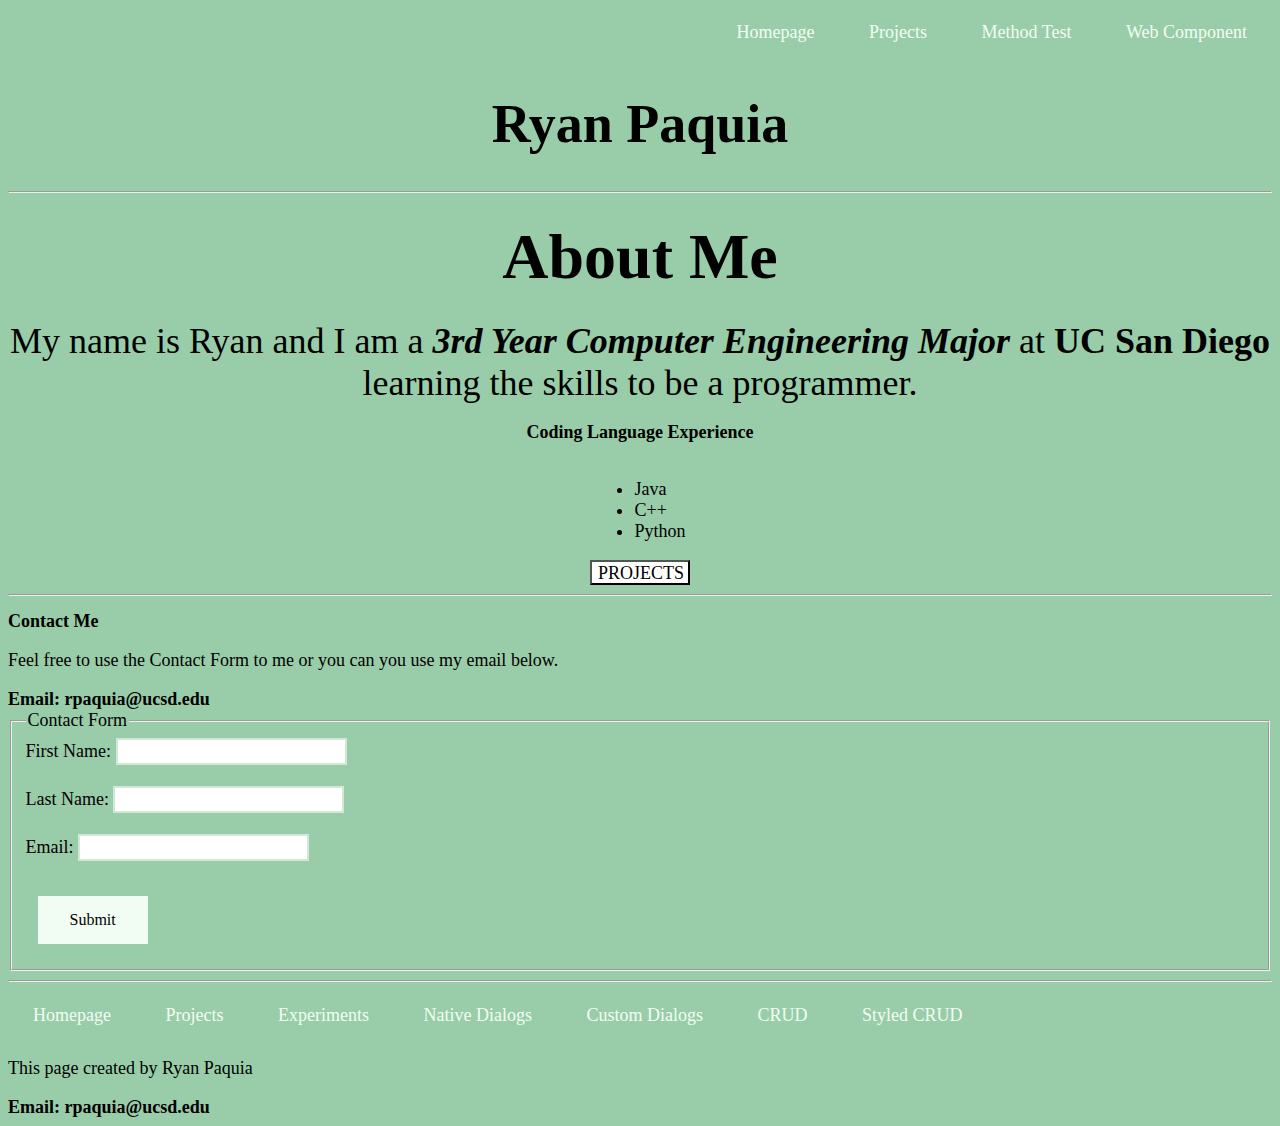
<file: index.html>
<!DOCTYPE html>
<html lang="en">
<head>
    <meta charset="utf-8">
    <title>Ryan's Personal Website</title> 
    <link rel="stylesheet" href="styles.css">
</head>

<body>
    <header>
        <nav id="nav1"> 
            <a href="index.html">Homepage</a> 
            <a href="project.html">Projects</a> 
            <a href="methodtest.html">Method Test</a>
            <a href="webcomponent.html">Web Component</a>
        </nav>
        <h1>Ryan Paquia</h1>
        <hr>
        <section class="header">
            <h2 id="header2"><span>About Me</span></h2>
            <p id="p1"><span>My name is Ryan and I am a <b><i><span>3rd Year Computer Engineering Major </span></i></b> at <b><span>UC San Diego </span></b><br>
                learning the skills to be a programmer. </span></p>
        </section>
            <div id="h2">
                <h3>Coding Language Experience</h3>
                    <div class="contain">
                        <ul class="centLst">
                            <li>Java</li>
                            <li>C++</li>
                            <li>Python</li>
                        </ul>
                    </div>
            </div>    
    </header>

    <aside>
        <form id="h2">
            <button id="button_tran" type="button" onclick="alert('Click Projects link on top or bottom of page')">PROJECTS</button>
        </form>
    </aside>
    <hr>
    
    <main>
    <h2>Contact Me</h2>
    <p>Feel free to use the Contact Form to me or you can you use my email below.</p>
    <strong>Email: rpaquia@ucsd.edu</strong>
    <form action="/action_page.php">
        <fieldset>
            <legend>Contact Form</legend>
            <label for="fname">First Name:</label>
            <input type="text" id="fname" name="fname"><br><br>

            <label for="lname">Last Name:</label>
            <input type="text" id="lname" name="lname"><br><br>

            <label for="email">Email:</label>
            <input type="text" id="email" name="email"><br><br>

            <input type="submit" value="Submit" class="submit">
        </fieldset>
    </form>
    </main>

    <footer>
        <hr>
        <nav id="nav2">
            
            <a href="index.html">Homepage</a> 
            <a href="project.html">Projects</a> 
            <a href="experiments.html">Experiments</a>
            <a href="nativedialogs.html">Native Dialogs</a>
            <a href="customdialogs.html">Custom Dialogs</a>
            <a href="crud.html">CRUD</a>
            <a href="styledcrud.html">Styled CRUD</a>
        </nav>
        <p>This page created by Ryan Paquia</p>
        <div>
            <strong>Email: rpaquia@ucsd.edu</strong>
        </div>
    </footer>
</body>
</html>
</file>
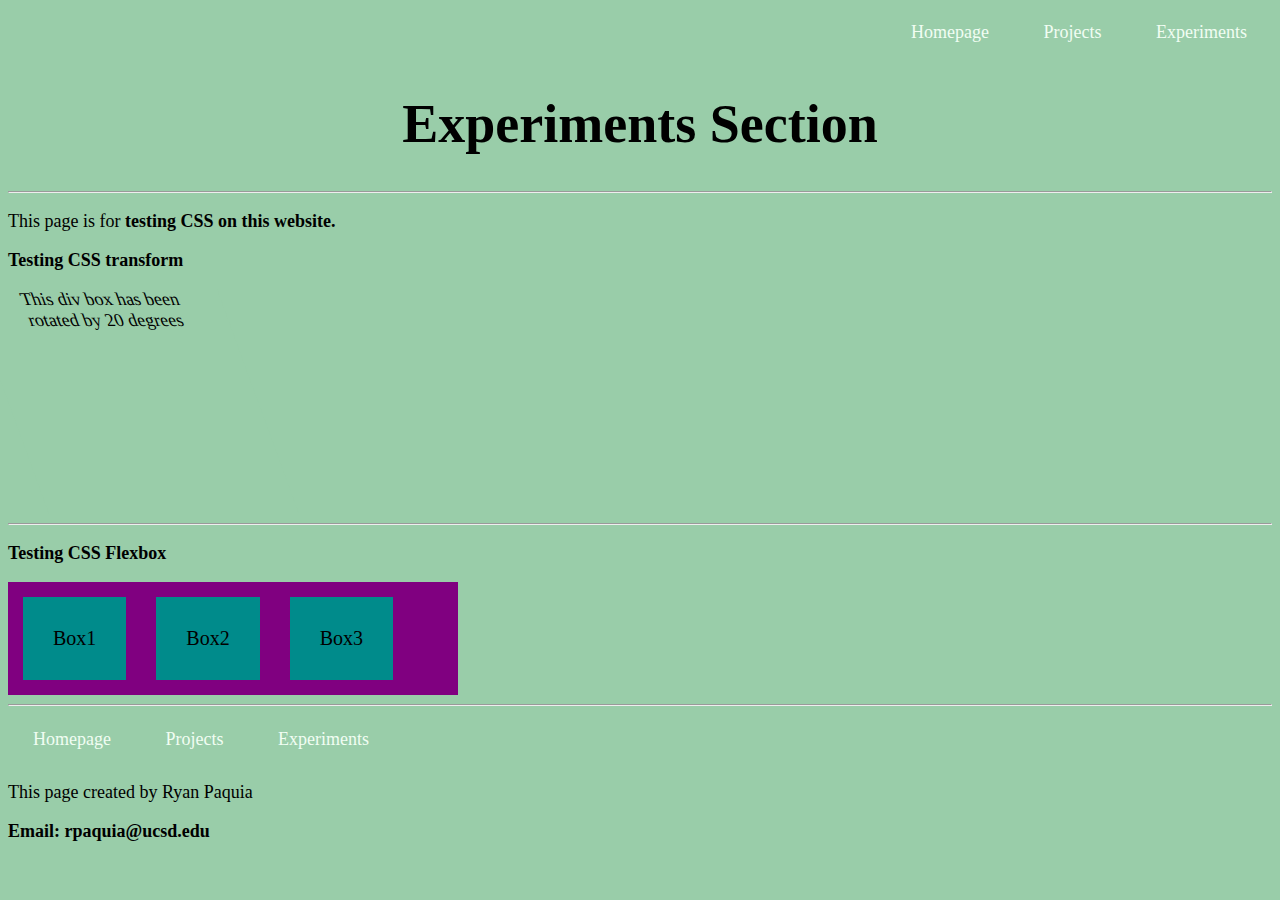
<file: experiments.html>
<!DOCTYPE html>
<html lang="en"> 

    <head>
        <title>Experiments Section</title>
        <meta charset="utf-8">
        <link rel="stylesheet" href="styles.css">
    </head>

    <body>
        <header>
            <nav id="nav1">
                
                <a href="index.html">Homepage</a> 
                <a href="project.html">Projects</a> 
                <a href="experiments.html">Experiments</a>
            </nav>
            <h1>Experiments Section</h1>
        </header>
        <hr>
        <p>This page is for <strong>testing CSS on this website.</strong></p>
        <h3>Testing CSS transform</h3>
        <div class="rot" id="spacer"> This div box has been rotated by 20 degrees</div>
        <hr>

        <h3>Testing CSS Flexbox</h3>
        <div class="flex-container">
            <div>Box1</div>
            <div>Box2</div>
            <div>Box3</div>  
        </div>

        <hr>
        <footer>
            <nav id="nav2">
                <a href="index.html">Homepage</a> 
                <a href="project.html">Projects</a> 
                <a href="experiments.html">Experiments</a>
            </nav>
                <p> This page created by Ryan Paquia</p>
            <div>
                <strong>Email: rpaquia@ucsd.edu</strong>
            </div>
        </footer>
    </body>
</html>
</file>
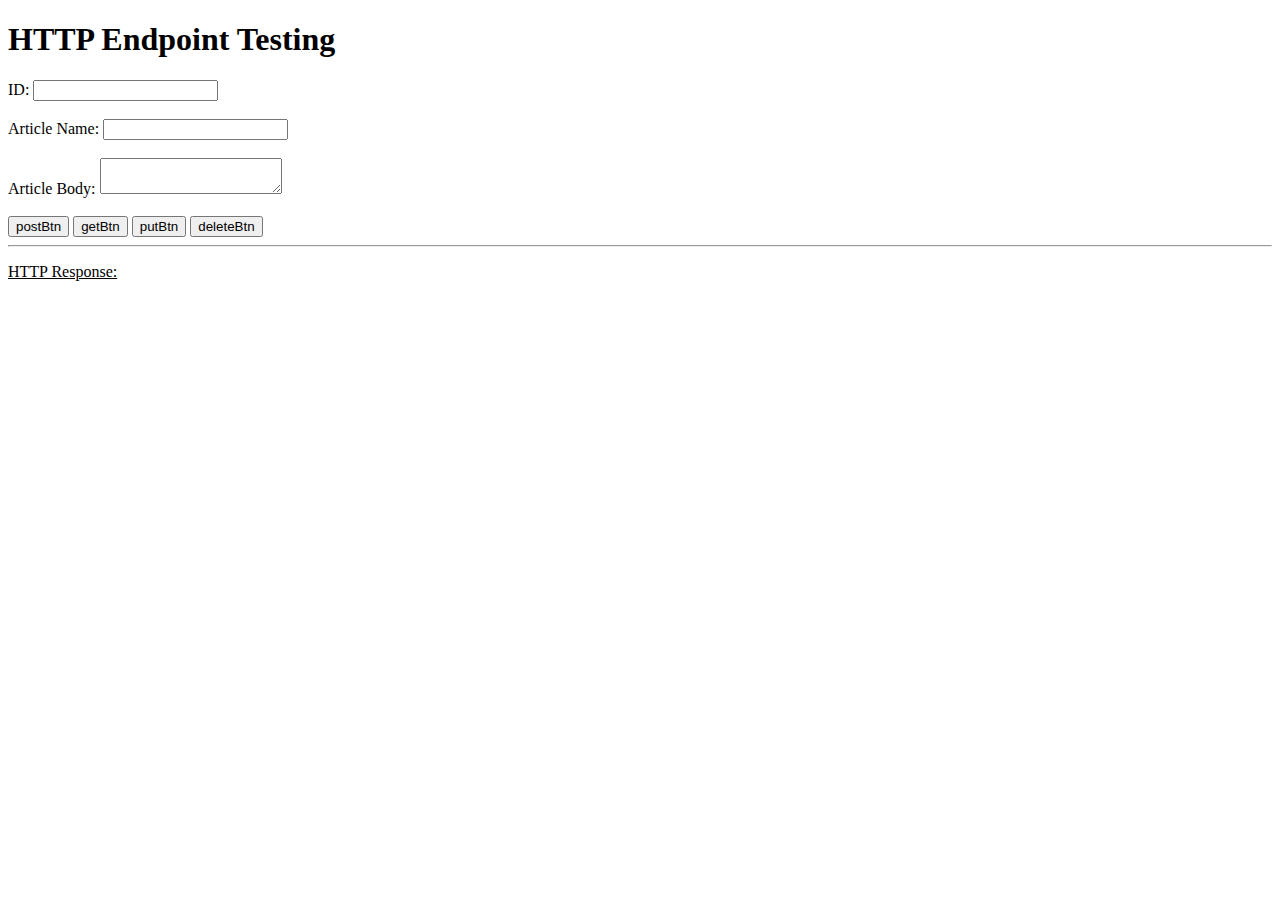
<file: methodtest.html>
<!DOCTYPE html>
<html lang="en">
<head>
<title>Method Test</title>

</head>
<body>
    <h1>HTTP Endpoint Testing</h1>
    <form id="fakeRecord">
        <label for="ident">ID:</label>
        <input type="text" id="fakeId" name="fakeId">
        <br>
        <br>
        <label for="artName">Article Name:</label>
        <input type="text" id="article_name" name="article_name">
        <br>
        <br>
        <label for="artBody">Article Body:</label>
        <textarea id="article_body" name="boxText"></textarea>
        <output id="date"></output>
    </form>
    <br>

    <!--"POST" method using fetch()-->
    <button type="button" onclick="sendPost()" id="posting">postBtn</button>
        <script>
            let identify = document.getElementById("fakeId").value;
            let article = document.getElementById("article_name").value;
            let artBody = document.getElementById("article_body").value;
            let data = {
                id: identify,
                art: article,
                aBod: artBody,
                time: new Date().toLocaleDateString("en-US")
            }
            console.log(data);
            async function sendPost() {
                let response = await fetch('https://httpbin.org/post', {
                    method: 'POST',
                    mode: 'cors',
                    headers: {
                        'Content-Type': 'application/x-www-form-urlencoded',
                        'X-Sent-By': 'javascript'
                    },
                    body: JSON.stringify(data)
                });
                if (response.ok) {
                    let responseText = await response.text();
                    document.getElementById('response').innerHTML = responseText;
                } 
                else {
                    alert(`Error : ${response.status}`)
                }
            }
        </script>

    
    <!--"GET" method using XMLHttpRequest-->
    <button type="button" onclick="sendGet()" id="getting" >getBtn</button>
        <script>
            function sendGet() {
                let xhr = new XMLHttpRequest();
                xhr.onload = function() {
                    document.getElementById("response").innerHTML = this.responseText;
                }
                xhr.open("GET", "https://httpbin.org/get");
                xhr.send();
            }
        </script>

    <!--"PUT" method using fetch()-->
    <button type="button" onclick="sendPut()" id="putting">putBtn</button>
        <script>
            let info = {
                id: "identify",
                art: "article",
                aBod: "artBody",
                time: new Date().toLocaleDateString("en-US")
            }
            async function sendPut() {
                let response = await fetch("https://httpbin.org/put", {
                    method: 'PUT',
                    headers: {
                        'Content-type': 'application/x-www-form-urlencoded',
                        'X-Sent-By': 'javascript'
                    },
                    body: JSON.stringify(info)
            });
            if (response.ok) {
                let responseText = await response.text();
                document.getElementById('response').innerHTML = responseText;
            }
            else {
                alert(`Error : ${response.status}`)
            }
        }
        </script>
    
    <!--"DELETE" method using fetch()-->
    <button type="button" onclick="sendDel()" id="deleting">deleteBtn</button>
        <script>
            async function sendDel() {
                let response = await fetch("https://httpbin.org/delete", {
                    method: "DELETE",
                    headers: {'Content-Type': 'application/x-www-form-urlencoded',
                    'X-Sent-By': 'javascript'
                    },
                });
                if (response.ok) {
                    let responseText = await response.text();
                    document.getElementById('response').innerHTML = responseText;
                }
                else {
                    alert(`Error : ${response.status}`)
                }
            }
        </script>
    <hr>
    
    <p><u>HTTP Response:</u>
        <output id="response"></output>
    </p>
</body>
</html>
</file>
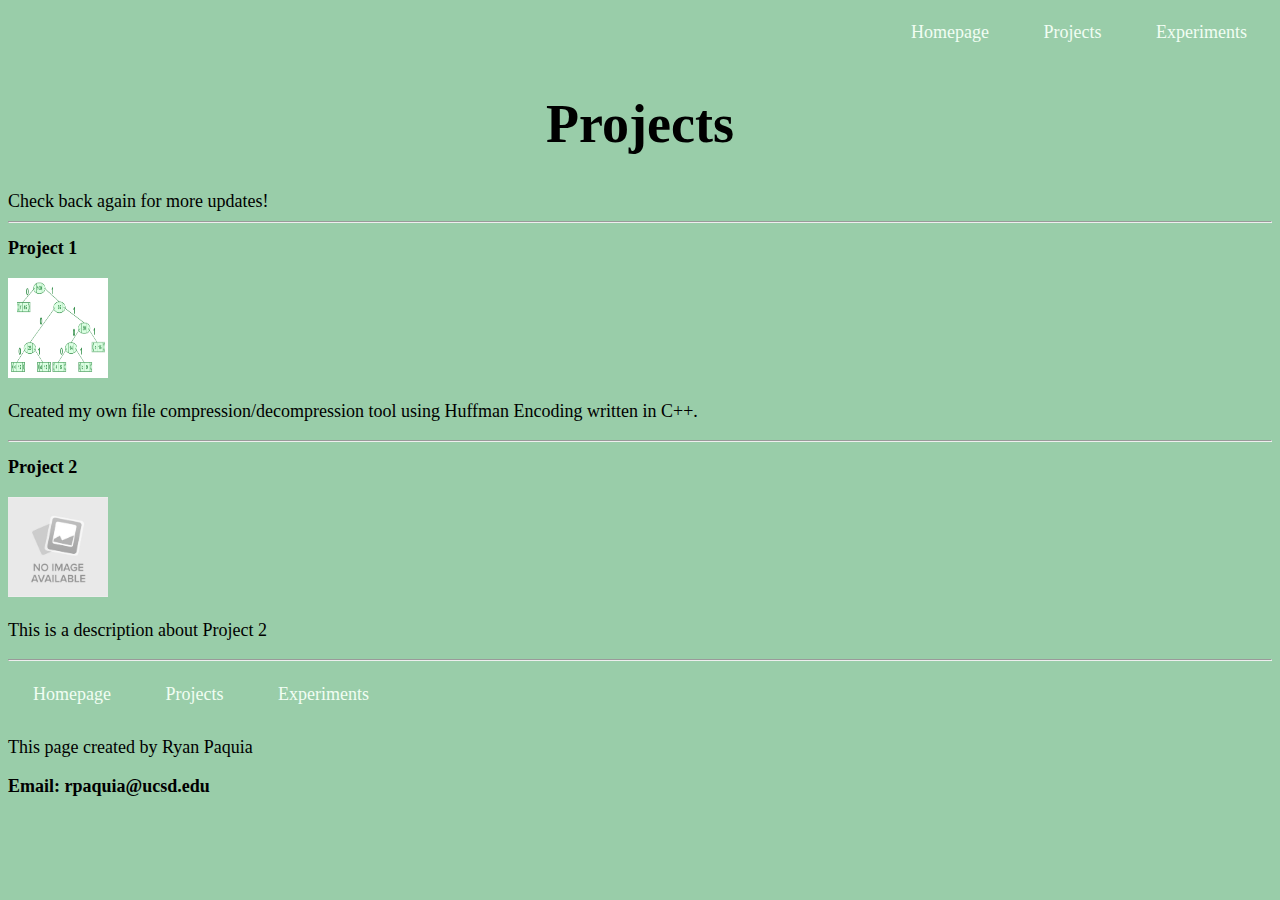
<file: project.html>
<!DOCTYPE html>
<html lang="en"> <!-- html tag DONE-->

    <head>
        <title><i>Projects</i></title>
        <meta charset="utf-8">
        <link rel="stylesheet" href="styles.css">
    </head>

    <body>
        <script src="http.js"></script>
        <header>
            <nav id="nav1">
                
                <a href="index.html">Homepage</a> 
                <a href="project.html">Projects</a> 
                <a href="experiments.html">Experiments</a>
            </nav>
            <h1>Projects</h1>
        </header>
        <div>Check back again for more updates!</div>
        <hr>
        
        <h2 id="div1">Project 1</h2>
        
        <img src="images/huffman.png" alt="Image of Huffman Encoding Tree" width="100" height="100"> <!--Image from: https://www.geeksforgeeks.org/huffman-coding-greedy-algo-3/ -->
        <p>Created my own file compression/decompression tool using Huffman Encoding written in C++. </p>
        <hr>

        <h2 id="div1">Project 2</h2>
        <picture>
            <source media="(min-width:500px)" srcset="images/No_Image_Available.jpg"> <!-- Image from: https://commons.wikimedia.org/wiki/File:No_Image_Available.jpg-->
            <source media="(min-width:300px)" srcset="images/no_img_3.jpg"> <!--  Image from: https://www.dreamstime.com/illustration/no-image-available.html-->
            <img src="images/no_img.jpg" alt="No Image Picture" width="100" height="100">
        </picture>
        <p>This is a description about Project 2</p>
        <hr>
        <footer>
            <nav id="nav2">
                <a href="index.html">Homepage</a> 
                <a href="project.html">Projects</a> 
                <a href="experiments.html">Experiments</a>
            </nav>
            <p> This page created by Ryan Paquia</p>
            <div>
                <strong>Email: rpaquia@ucsd.edu</strong>
            </div>
        </footer>
    </body>
</html>
</file>
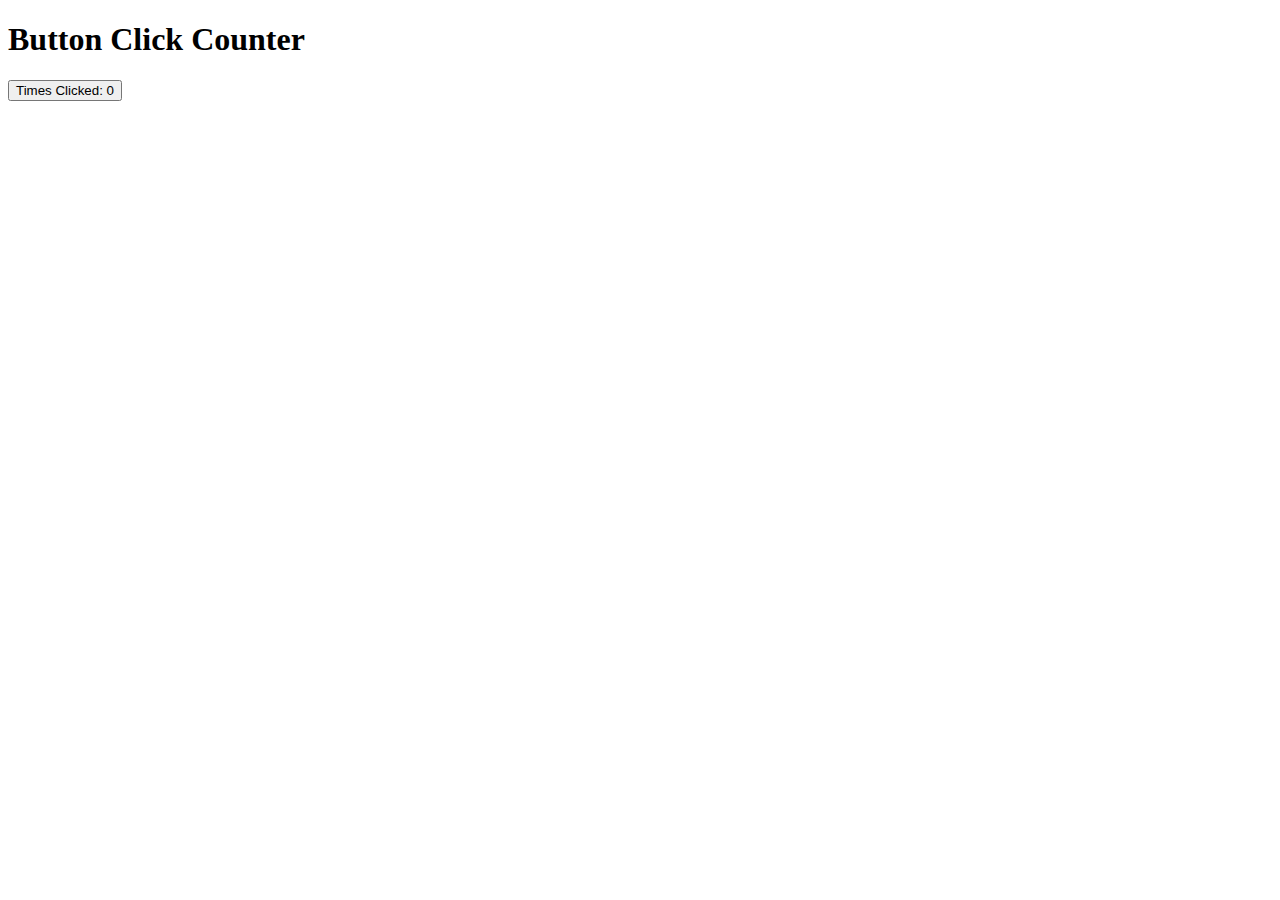
<file: webcomponent.html>
<!DOCTYPE html>
<html>
<head>
<title>Button Clicker Web Component</title>
<script src="ButtonCount.js" defer></script>
</head>
    <h1>Button Click Counter</h1>
    <body>
        <button-count></button-count>
    </body>
</html>
</file>
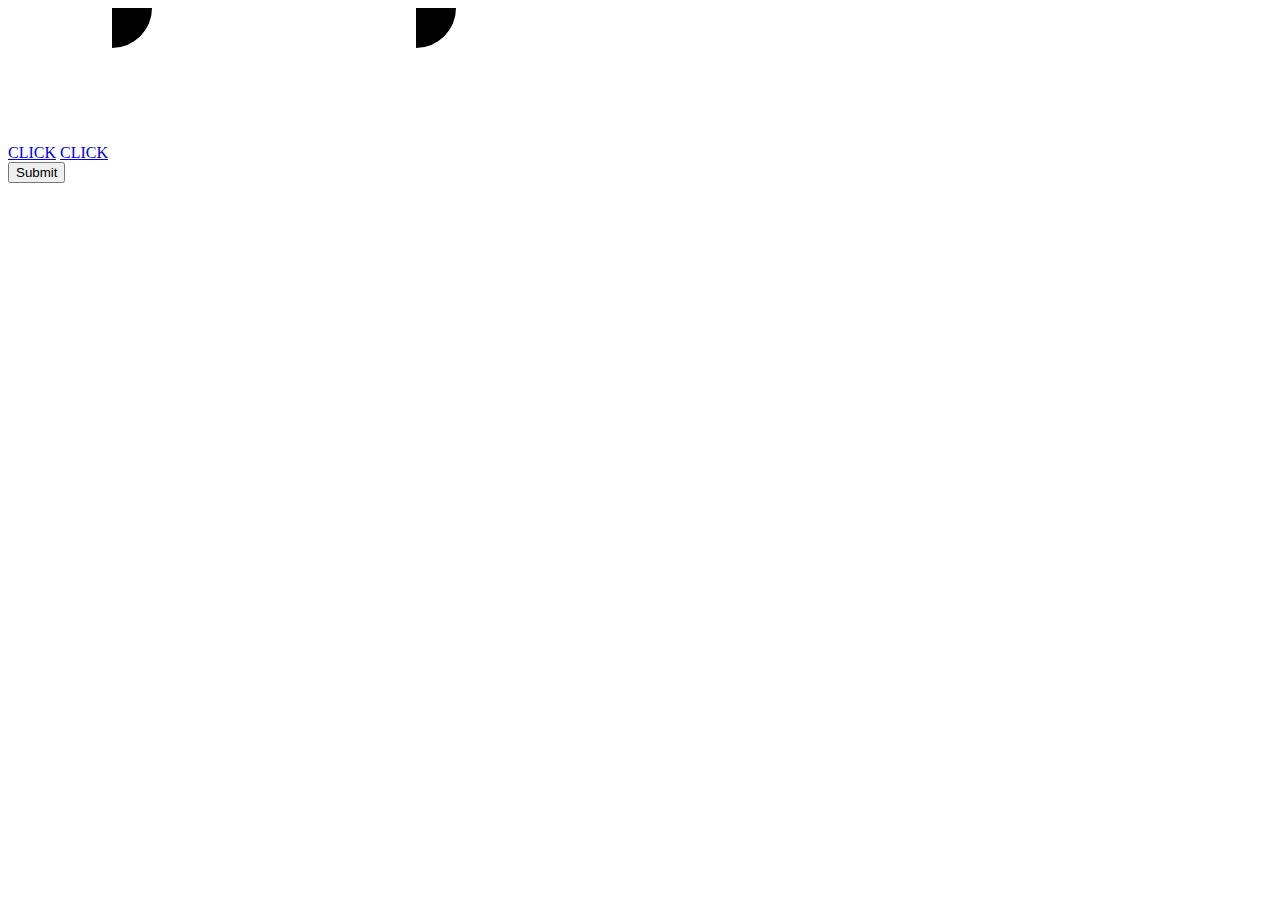
<file: dompurify/DOMPurify-2.4.4/demos/hooks-link-proxy-demo.html>
<!doctype html>
<html>
    <head>
        <script src="../dist/purify.js"></script>
    </head>
    <body>
        <!-- Our DIV to receive content -->
        <div id="sanitized"></div>

        <!-- Now let's sanitize that content -->
        <script>
            /* jshint globalstrict:true */
            /* global DOMPurify */
            'use strict';

            var proxy = 'https://my.proxy.service/?';

            // Specify dirty HTML
            var dirty = '<a href="http://evil.com/">CLICK</a>\
                         <a href="http://evil.com/" target="jajaja">CLICK</a>\
                         <svg><a xlink:href="http://evil.com/"><circle r=40></a></svg>\
                         <svg><a xlink:href="http://evil.com/" href="http://evil.com/"><circle r=40></a></svg>\
                         <form action="http://evil.com/"><input type="submit"></form>\
                         <map name="test"><area href="http://evil.com/" shape="rect" \
                         coords="0,0,200,200"></area></map>\
                         <math href="http://evil.com/">CLICKME</math>\
                         ';

            // Add a hook to make all links point to a proxy
            DOMPurify.addHook('afterSanitizeAttributes', function(node) {
                // proxy form actions
                if ('action' in node) {
                    node.setAttribute('action', proxy
                        + encodeURIComponent(node.getAttribute('action')));
                }
                // proxy regular HTML links
                if (node.hasAttribute('href')) {
                    node.setAttribute('href', proxy
                        + encodeURIComponent(node.getAttribute('href')));
                }
                // proxy SVG/MathML links
                if (node.hasAttribute('xlink:href')) {
                    node.setAttribute('xlink:href', proxy
                        + encodeURIComponent(node.getAttribute('xlink:href')));
                }
            });

            // Clean HTML string and write into our DIV
            var clean = DOMPurify.sanitize(dirty);
            document.getElementById('sanitized').innerHTML = clean;
        </script>
    </body>
</html>
</file>
<file: styles.css>
html * {
    font-size: 2vw;
    font-size: 2vh;
    font-family: Cambria, Cochin, Georgia, Times, 'Times New Roman', serif;
}
#toppart {
    background-color: #99CDA9
}
.homepage {
    height:100%;
}
h1 {
    color:black;
    text-align: center;
    font-size: 3em;
}
:root {
    --chinook: #99CDA9;
}
body {
    background-color:var(--chinook);
}
.body2 {
    width:100%;
    height:100vh;
    background:linear-gradient(
        to top, #99CDA9 0%, #99CDA9 50%,
        #E5F4E7 50%, #E5F4E7 100%
    );
}
#p1 {
    font-family: Cambria, Cochin, Georgia, Times, 'Times New Roman', serif;
    text-align: center;
}
h1 {
    font-family:Cambria, Cochin, Georgia, Times, 'Times New Roman', serif;
}
h2 {
    font-family:Cambria, Cochin, Georgia, Times, 'Times New Roman', serif;
}
span {
    font-size: 2em;
}
#nav1 {
    text-align: right;
}
#nav2 {
    text-align: left;
}
#h2 {
    text-align: center;
}

input[type=text] {
    border:2px solid #D1E9D2;
}
.submit {
    background-color: #F1FDF3;
    border: 10px solid #99CDA9;
    color: black;
    padding: 15px 32px;
    text-align: center;
    text-decoration: none;
    display: inline-block;
    font-size: 16px;
    margin: 4px 2px;
    cursor: pointer;
    border-radius: 4px;
  }

div.container {
    text-align: center;
}
  
ul.centLst {
    display: inline-block;
    text-align: left;
}

/* CSS transition */
button {
    width:100px;
    height:25px;
    background: white;
    transition: width 2s;
}
#button_tran:hover {
    width: 200px;
}

/* Top and bottom links styling */
a:link, a:visited {
    background-color: #99CDA9;
    color: #F1FDF3;
    padding: 14px 25px;
    text-align: center;
    text-decoration: none;
    display: inline-block;
  }
  a:hover, a:active {
    background-color: #D1E9D2;
  }

/* Change colors for project 1 and 2 headers (CSS animation) */
#div1 {
    width: fit-content;
    height: 25px;
    animation-name: project;
    animation-duration: 4s;
}
@keyframes project {
    0% {background-color: #F1FDF3}
    25% {background-color: #E5F4E7}
    50% {background-color: #D1E9D2}
    100% {background-color: #99CDA9}
} 

#changeName {
    width: 80px;
    height: 25px;
    animation-name: project;
    animation-duration: 4s;
}
@keyframes project {
    0% {background-color: #F1FDF3}
    25% {background-color: #E5F4E7}
    50% {background-color: #D1E9D2}
    100% {background-color: #99CDA9}
}

/* CSS transform */
div.rot {
    width: 200px;
    height: 25px;
    background-color: white;
    transform:skewX(20deg);
    padding-left: 50px;
}

#spacer {
    background-color: #99CDA9;
    padding-bottom: 200px;
}

/*Adjustments for phone(iphone13) viewport and lower)*/
@media screen and (max-width:390px) {
    #nav1 {
        text-align: center;
    }
    #nav2 {
        text-align: center;
    }
    p {
        text-align: center;
    }
    div {
        text-align: center;
    }
}

@media screen and (max-width:800px) {
    #nav1 {
        text-align: center;
    }
    #nav2 {
        text-align: center;
    }
    p {
        text-align: center;
    }
    div {
        text-align: center;
    }
}
#header2 {
    text-align: center;
    font-size: 2rem;
}

/*flexbox testing*/
.flex-container {
    display:flex;
    background-color: purple;
    width: 450px;
}
.flex-container > div {
    background-color:darkcyan;
    margin: 15px; /*space between boxes*/
    padding: 30px;
    font-size: 20px;
}

.header img {
    float: left;
    width: 100px;
    height: 100px;
  }
  .header h1 {
    position: relative;
    top: 20px;
    left: 50px;
  }
</file>
